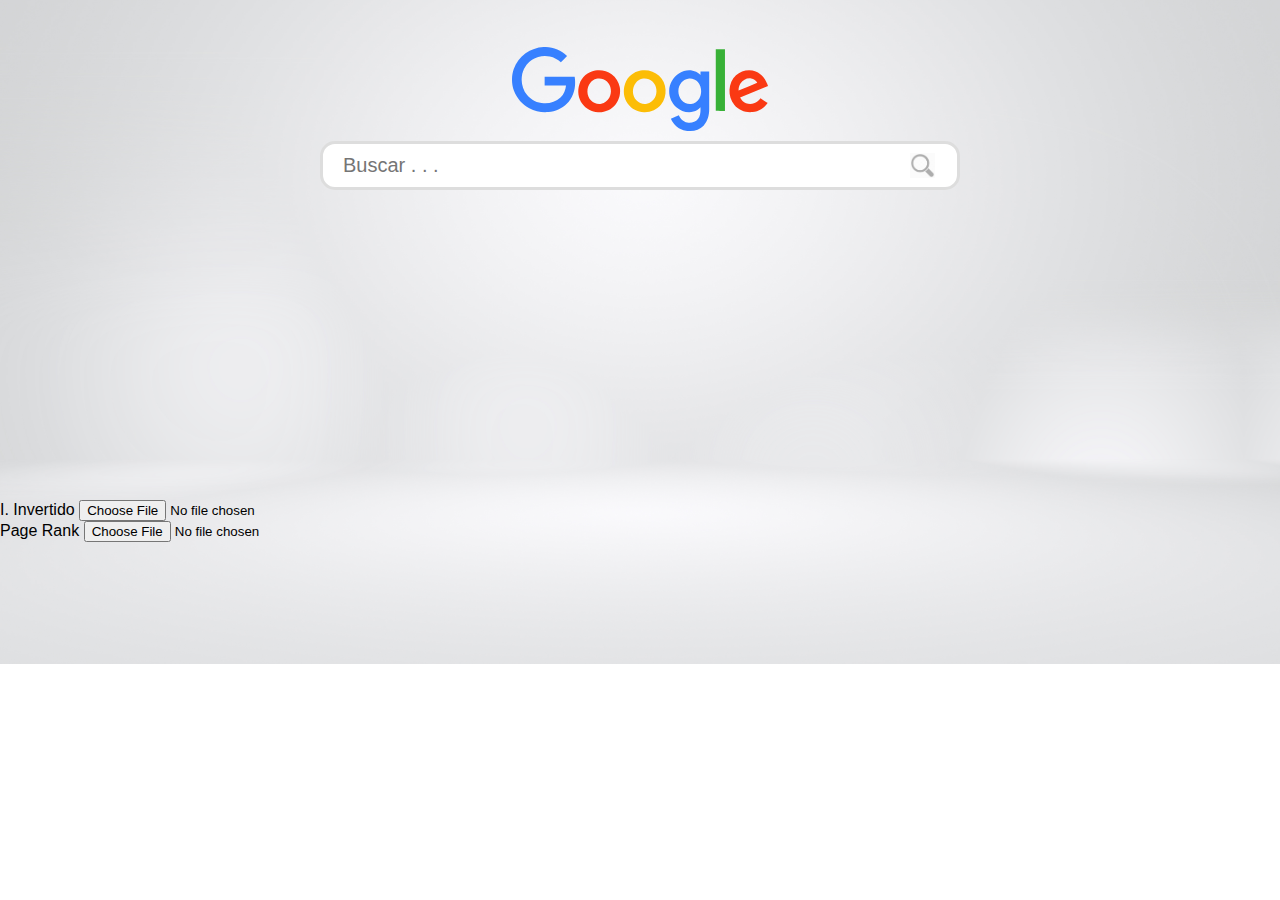
<file: Buscador/index.html>
<!DOCTYPE html>
<html lang="en">
<head>
	<meta charset="UTF-8">
	<title>Buscador</title>
	<script src="res/js/jquery.js"></script>
	<script src="res/js/jquery.dataTables.min.js"></script>
	<link rel="stylesheet" href="res/css/estilos.css">
</head>
<body>
	<header>
		<!-- <img src="./res/images/logo.jpeg" alt="logo here" width="20%" class="logo"> -->
		 <img src="./res/images/google.svg" alt="logo here" width="20%" class="logo"> 
		<div class="header-top">
			<div class="box">
				<input type="image" name="search-boton" src="./res/images/search.jpeg" alt="icon-search"  class="icon-search">
				<input type="search" name="search-text" class="tsearch" placeholder="Buscar . . ." id="inputBusqueda">
			</div>
		</div>
		<div class="search" id="search">
			<table class="search-table" id="searchTable">
				<thead>
					<tr>
						<td></td>
					</tr>
				</thead>
				<tbody id="tablaprueba">
									
				</tbody>
			</table>
		</div>
	</header>
	<div class="buscadores">
	<label for="indice">I. Invertido</label>
	<input type="file" name="indice" onchange="loadFile(this.files[0])"><br>
	<label for="pagerank">Page Rank</label>
	<input type="file" name="pagerank" onchange="loadFile2(this.files[0])">
	</div>
	<br>
    <pre id="output"></pre>
    <script>
		var list_text;
		var lista_word=[];
		var lista_resultados=[];

		var lista_orden =[];
	  	var score = [];

      async function loadFile(file) {
        let text = await file.text();
		list_text = text.split("\n");
		for(var i =0; i<list_text.length;i++){
			var tmp = list_text[i].split("\t");
			lista_word.push(tmp[0]);
			lista_resultados.push(tmp[1]);
		}
		
		function dividirCadena(cadenaADividir,separador) {
			var arrayDeCadenas = cadenaADividir.split(separador);
			return arrayDeCadenas;
		}
		var espacio = " ";
		function posicion(valor, lista){
			for(var i =0 ;i<lista.length;i++){
				if(valor == lista[i])
					return i;
			}

		}
		function ordenar(lista1, lista2){
			var posiciones=[];
			for(var i =0 ;i<lista1.length;i++){
				posiciones.push(posicion(lista1[i],lista2));
			}
			for(var i =0 ;i<lista1.length-1;i++){
				for(var j =i+1 ;j<lista1.length;j++){
					if(posiciones[i]>posiciones[j]){
						var tmp = posiciones[i];
						posiciones[i]=posiciones[j];
						posiciones[j] = tmp;
						var tmp2 = lista1[i];
						lista1[i]=lista1[j];
						lista1[j] = tmp2;
					}
				}
			}
			return lista1;
		}
		

		/*Tabla*/
		function agregarFila(texto){
			document.getElementById("tablaprueba").insertRow(-1).innerHTML = "<tr><td><a href='data2/"+texto+".html' target='_blank'>"+texto+"</a></td></tr>";
		}
/*
		function eliminarFila(){
		var table = document.getElementById("tablaprueba");
		var rowCount = table.rows.length;
		//console.log(rowCount);
		
		if(rowCount <= 1)
			alert('No se puede eliminar el encabezado');
		else
			table.deleteRow(rowCount -1);
		}*/
		$(document).ready(function(){
		var input;
		function getUserInput() {
			$('#inputBusqueda').keyup(function(){
			this.value = this.value.toLowerCase();
			input = $(this).val();
			document.getElementById("tablaprueba").innerHTML="";
			for(var i =0; i<lista_word.length;i++){
				if(input == lista_word[i]){
					console.log("Econtro"+lista_resultados[i]);
					let dividido = dividirCadena(lista_resultados[i],espacio);
					dividido = ordenar(dividido,lista_orden);
					for(var j = 0; j<dividido.length;j++){
						agregarFila(dividido[j]);
					}
					$("header").css({
						"height": "100vh",
						"background": "rgba(0,0,0,0.5)"
					})

					if ($("#inputBusqueda").val() == ""){
						$("header").css({
							"height": "auto",
							"background": "none"
						})

						$("#search").hide()

					} else {
						$("#search").fadeIn("fast");
					}
				}
			}
			
			})
		}
		
		
		getUserInput();
		
		})
      }
	  async function loadFile2(file) {
        let text = await file.text();
		var tmp = text.split("\n");
		for(var i = 0; i<tmp.length;i++){
			var sep = tmp[i].split("\t");
			lista_orden.push(sep[0]);
		}
		
	}
	</script>
</body>
</html>
</file>
<file: Buscador/res/css/estilos.css>
*{
	margin: 0;
	padding: 0;
    font-family: 'Poppins', sans-serif;
	box-sizing: border-box;
}


.wrap{
	margin: auto;
	width: 90%;
	max-width: 1000px;
}
body{
	/* la imagen a ser mostrada a pantalla completa */
    background:url('../images/fondo2.jpg') no-repeat center center;
 
    /* nos aseguramos que el elemento ocupe toda la ventana del navegador */
    min-height:100%;
 
    /* Propiedad a utilizar para la imagen */
    background-size:cover;
}
.wrap p{
	font-size: 18px;
}

header{
	width: 100%;
	position: fixed;
}

.header-top{
	width: 100%;
	background: transparent;
}

.navegacion{
	width: 90%;
	max-width: 1000px;
	margin: auto;
	padding:12px 0;
}

input[type="search"]{
	padding: 10px;
	padding-right: 35px;
	border: none;
}

.search{
	width: 90%;
	max-width: 1000px;
	margin: auto;
	background: #fff;
	padding:0 10px;
	padding-bottom: 5px;
	max-height: 85%;
	overflow-x: hidden;
	display: none;
}

.search-table{
	width: 100%;
}

tbody tr td{
	width: 100%;
}

tbody tr td a{
	text-decoration: none;
	font-size: 16px;
	color: #737373;
	display: block;
	width: 100%;
	height: 100%;
	padding: 20px 0;
	padding-left: 20px;
	border: 2px solid #fff;
}

tbody tr td a:hover{
	border: 2px solid #378FD9;
}

.search::-webkit-scrollbar{ 
	background:rgba(0,0,0,0);  
}

.search::-webkit-scrollbar-button{
 	background:#C1C1C1;  
}

.search::-webkit-scrollbar-thumb{ 
	background:#C1C1C1; 
}

.dataTables_length,
.dataTables_filter,
.dataTables_info,
.dataTables_paginate {
	display: none;
}


header{
    flex: 1;
}

.buscadores{
	padding-top: 500px;
}
header .logo {
    display: block;
    margin: 0px auto;
    margin-top: 47px;   
}
header .logo:hover{
 background-image: url("./res/images/logo.jpeg") no-repeat;
}

.box {
    width: 100%;
    position: relative; 
    text-align: center;
    margin-top: 10px;
    display: flex;
    justify-content: center;
}

.box .tsearch {
    display: block;
    border: 3px solid #ddd;
    color: rgba(20, 18, 18, 0.87);
    font-size: 20px;
    padding: 10px;
    padding-left: 20px;
    border-radius: 15px;
    width: 50%;
    outline: none;
}
.box .icon-search {
    width: 25px;
    opacity: .4;
    position: absolute;
    top: 12px;
    left: 14px;
    outline: none;
    margin: 0 auto;
    margin-left: 70%;
}
</file>
